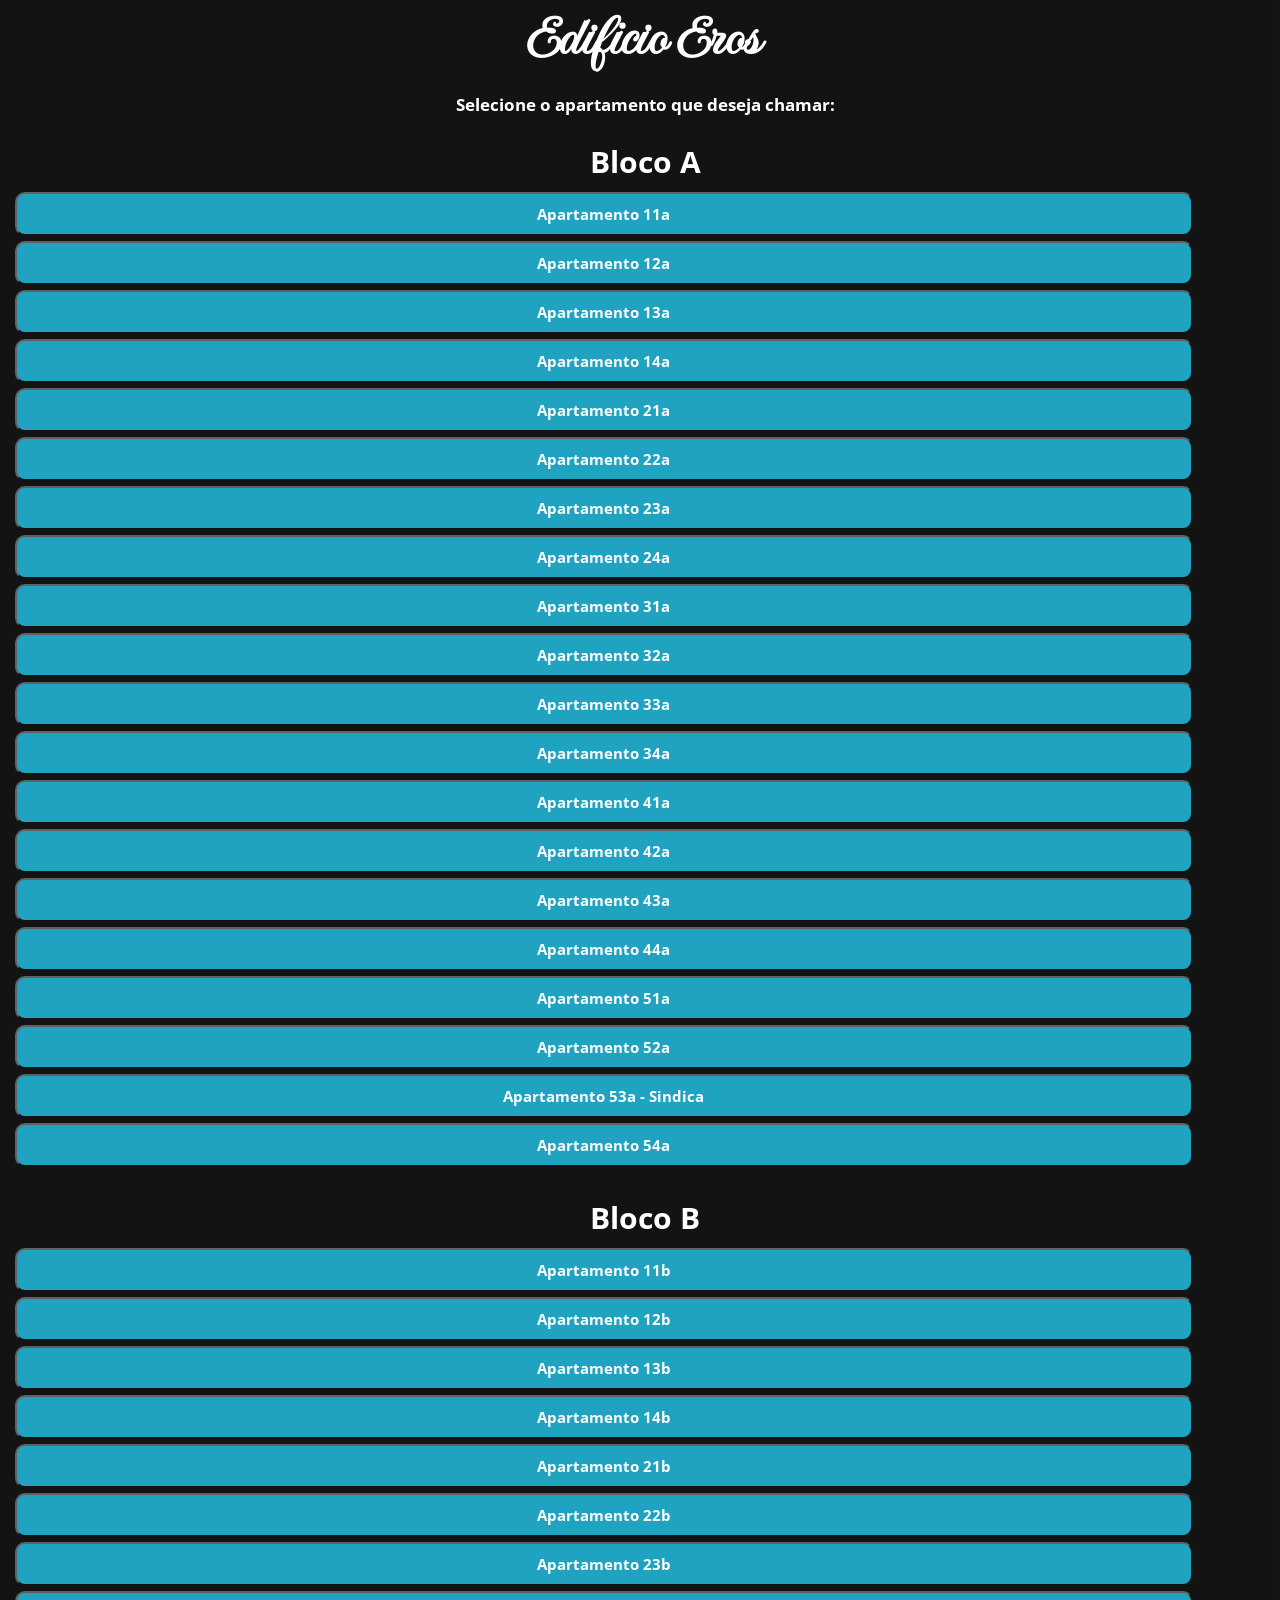
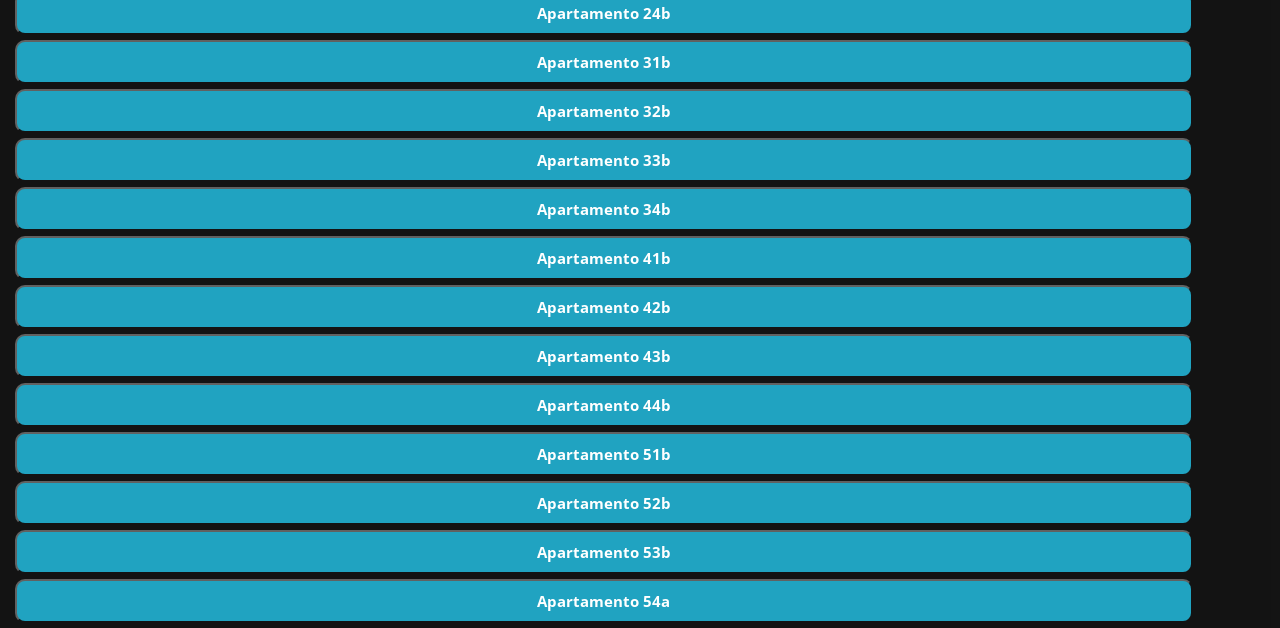
<file: index.html>
<!DOCTYPE html>
<html>
    <head>
        <title>Interfone Eros</title>
        <meta charset="UTF-8">
        <meta http-equiv="X-UA-Compatible" content="IE=edge">
        <meta name="viewport" content="width=device-width, initial-scale=1.0">
        <link rel="stylesheet" href="style.css">
    </head>
    <body class="corpo">
        <main class="principal">
            <h1 class="titulo">Edificio Eros</h1>
            <h3 class="subtitulo">Selecione o apartamento que deseja chamar:</h3>
            
            
        <div class="container">
            <h4 class="title__bloco">Bloco A</h4>
            <a href="" class="apto"><button class="button">Apartamento 11a</button></a>
            <a href="" class="apto"><button class="button">Apartamento 12a</button></a>
            <a href="" class="apto"><button class="button">Apartamento 13a</button></a>
            <a href="" class="apto"><button class="button">Apartamento 14a</button></a>
            <a href="" class="apto"><button class="button">Apartamento 21a</button></a>
            <a href="" class="apto"><button class="button">Apartamento 22a</button></a>
            <a href="" class="apto"><button class="button">Apartamento 23a</button></a>
            <a href="" class="apto"><button class="button">Apartamento 24a</button></a>
            <a href="" class="apto"><button class="button">Apartamento 31a</button></a>
            <a href="" class="apto"><button class="button">Apartamento 32a</button></a>
            <a href="" class="apto"><button class="button">Apartamento 33a</button></a>
            <a href="" class="apto"><button class="button">Apartamento 34a</button></a>
            <a href="" class="apto"><button class="button">Apartamento 41a</button></a>
            <a href="" class="apto"><button class="button">Apartamento 42a</button></a>
            <a href="" class="apto"><button class="button">Apartamento 43a</button></a>
            <a href="" class="apto"><button class="button">Apartamento 44a</button></a>
            <a href="" class="apto"><button class="button">Apartamento 51a</button></a>
            <a href="" class="apto"><button class="button">Apartamento 52a</button></a>
            <a href="https://wa.me/5511941708306" class="apto"><button class="button">Apartamento 53a - Sindica</button></a>
            <a href="" class="apto"><button class="button">Apartamento 54a</button></a>
        </div>
        <div class="container">
            <h4 class="title__bloco">Bloco B</h4>
            <a href="" class="apto"><button class="button">Apartamento 11b</button></a>
            <a href="" class="apto"><button class="button">Apartamento 12b</button></a>
            <a href="" class="apto"><button class="button">Apartamento 13b</button></a>
            <a href="" class="apto"><button class="button">Apartamento 14b</button></a>
            <a href="https://wa.me/5511972385532" class="apto"><button class="button">Apartamento 21b</button></a>
            <a href="" class="apto"><button class="button">Apartamento 22b</button></a>
            <a href="" class="apto"><button class="button">Apartamento 23b</button></a>
            <a href="" class="apto"><button class="button">Apartamento 24b</button></a>
            <a href="" class="apto"><button class="button">Apartamento 31b</button></a>
            <a href="" class="apto"><button class="button">Apartamento 32b</button></a>
            <a href="" class="apto"><button class="button">Apartamento 33b</button></a>
            <a href="" class="apto"><button class="button">Apartamento 34b</button></a>
            <a href="https://wa.me/5511935857820" class="apto"><button class="button">Apartamento 41b</button></a>
            <a href="" class="apto"><button class="button">Apartamento 42b</button></a>
            <a href="" class="apto"><button class="button">Apartamento 43b</button></a>
            <a href="" class="apto"><button class="button">Apartamento 44b</button></a>
            <a href="" class="apto"><button class="button">Apartamento 51b</button></a>
            <a href="https://wa.me/5511953945623" class="apto"><button class="button">Apartamento 52b</button></a>
            <a href="" class="apto"><button class="button">Apartamento 53b</button></a>
            <a href="" class="apto"><button class="button">Apartamento 54a</button></a> 
        </div>
        </main>
    </body>
</html>
</file>
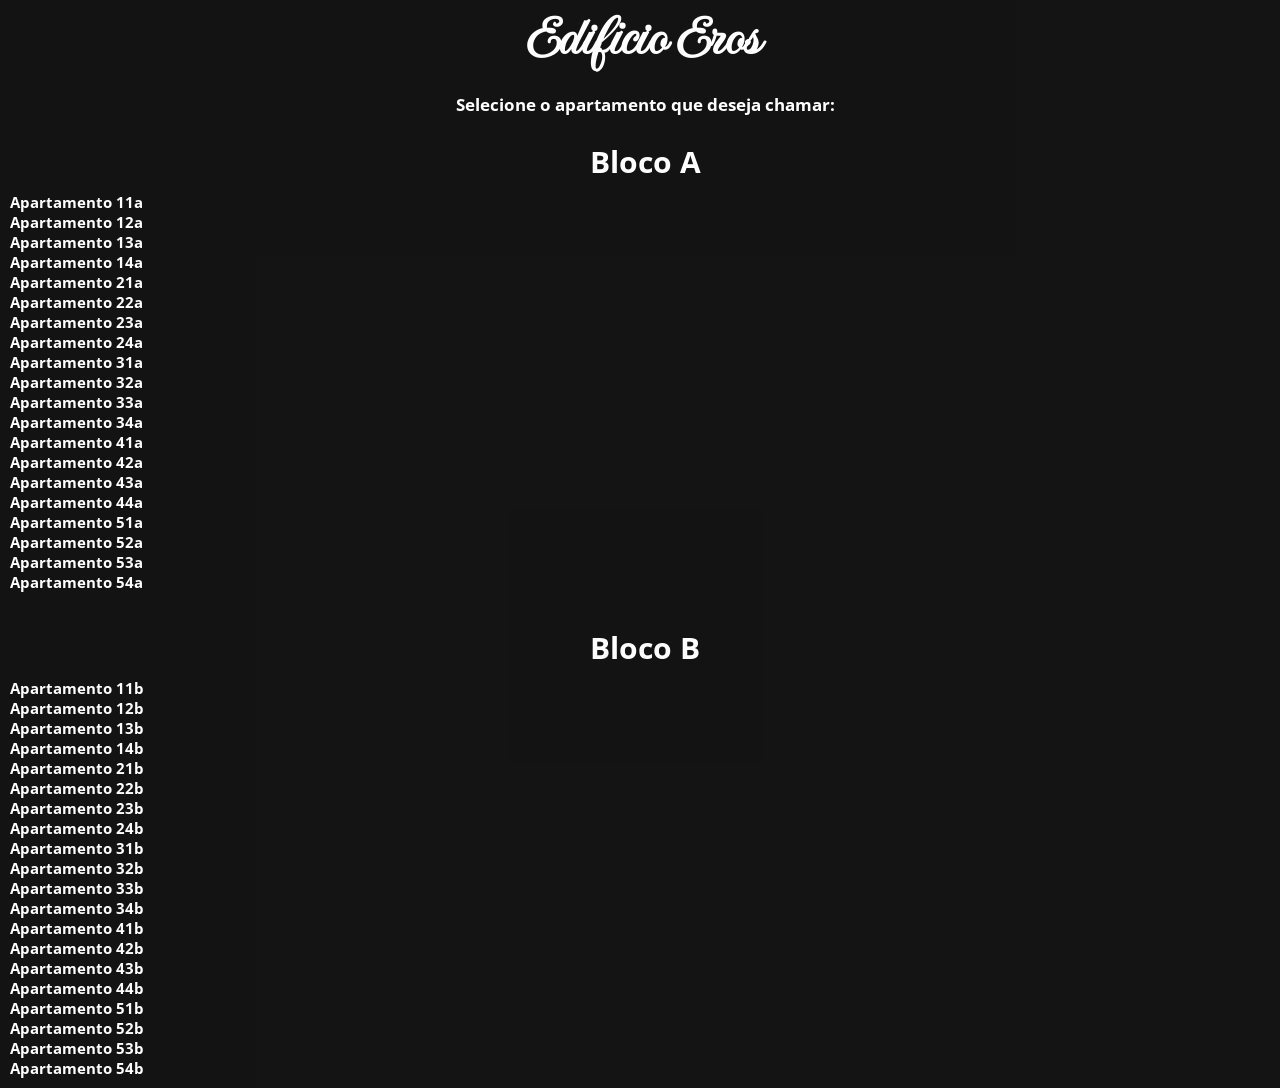
<file: main.html>
<!DOCTYPE html>
<html>
    <head>
        <title>Interfone Eros</title>
        <meta charset="UTF-8">
        <meta http-equiv="X-UA-Compatible" content="IE=edge">
        <meta name="viewport" content="width=device-width, initial-scale=1.0">
        <link rel="stylesheet" href="style.css">
    </head>
    <body class="corpo">
        <main class="principal">
            <h1 class="titulo">Edificio Eros</h1>
            <h3 class="subtitulo">Selecione o apartamento que deseja chamar:</h3>
            
            <h4 class="title__bloco">Bloco A</h4>
            <div class="containerA">
                <ul title="Bloco A" class="lista">
                    <li><a href="" class="apto">Apartamento 11a</a></li>
                    <li><a href="" class="apto">Apartamento 12a</a></li>
                    <li><a href="" class="apto">Apartamento 13a</a></li>
                    <li><a href="" class="apto">Apartamento 14a</a></li>
                    <li><a href="" class="apto">Apartamento 21a</a></li>
                    <li><a href="" class="apto">Apartamento 22a</a></li>
                    <li><a href="" class="apto">Apartamento 23a</a></li>
                    <li><a href="" class="apto">Apartamento 24a</a></li>
                    <li><a href="" class="apto">Apartamento 31a</a></li>
                    <li><a href="" class="apto">Apartamento 32a</a></li>
                    <li><a href="" class="apto">Apartamento 33a</a></li>
                    <li><a href="" class="apto">Apartamento 34a</a></li>
                    <li><a href="" class="apto">Apartamento 41a</a></li>
                    <li><a href="" class="apto">Apartamento 42a</a></li>
                    <li><a href="" class="apto">Apartamento 43a</a></li>
                    <li><a href="" class="apto">Apartamento 44a</a></li>
                    <li><a href="" class="apto">Apartamento 51a</a></li>
                    <li><a href="" class="apto">Apartamento 52a</a></li>
                    <li><a href="" class="apto">Apartamento 53a</a></li>
                    <li><a href="" class="apto">Apartamento 54a</a></li>
                </ul>
            </div class="containerB">
                <h4 class="title__bloco">Bloco B</h4>
            <div>
                <ul title="Bloco B" class="lista">
                    <li><a href="" class="apto">Apartamento 11b</a></li>
                    <li><a href="" class="apto">Apartamento 12b</a></li>
                    <li><a href="" class="apto">Apartamento 13b</a></li>
                    <li><a href="" class="apto">Apartamento 14b</a></li>
                    <li><a href="" class="apto">Apartamento 21b</a></li>
                    <li><a href="" class="apto">Apartamento 22b</a></li>
                    <li><a href="" class="apto">Apartamento 23b</a></li>
                    <li><a href="" class="apto">Apartamento 24b</a></li>
                    <li><a href="" class="apto">Apartamento 31b</a></li>
                    <li><a href="" class="apto">Apartamento 32b</a></li>
                    <li><a href="" class="apto">Apartamento 33b</a></li>
                    <li><a href="" class="apto">Apartamento 34b</a></li>
                    <li><a href="" class="apto">Apartamento 41b</a></li>
                    <li><a href="" class="apto">Apartamento 42b</a></li>
                    <li><a href="" class="apto">Apartamento 43b</a></li>
                    <li><a href="" class="apto">Apartamento 44b</a></li>
                    <li><a href="" class="apto">Apartamento 51b</a></li>
                    <li><a href="https://wa.me/5511953945623"  class="apto">Apartamento 52b</a></li>
                    <li><a href="" class="apto">Apartamento 53b</a></li>
                    <li><a href="" class="apto">Apartamento 54b</a></li>
                </ul>
            </div>
        </main>
    </body>
</html>
</file>
<file: style.css>
@import url('https://fonts.googleapis.com/css2?family=Imperial+Script&family=Krona+One&family=Montserrat:ital,wght@0,300;0,400;1,400&display=swap');
@import url('https://fonts.googleapis.com/css2?family=Imperial+Script&family=Jomhuria&family=Krona+One&family=Montserrat:ital,wght@0,300;0,400;1,400&display=swap');
@import url('https://fonts.googleapis.com/css2?family=Imperial+Script&family=Jomhuria&family=Krona+One&family=Montserrat:ital,wght@0,300;0,400;1,400&family=Open+Sans:ital,wght@1,300&display=swap');
* {
    margin: 0;
    padding: 0;
}

.button {
    background-color: #0e9cbc;
    margin-left: 15px;
    margin-right: 15px;
    font-size: 15px;
    font-family: 'Open Sans', sans-serif;
    font-weight: bold;
    color: white;
    padding: 10px;
    border-radius: 10px;
    margin-bottom: 5px;
    width: 92%;
}

.principal {
    
    background-color:#000000;
    opacity: 0.92;
    background-repeat: no-repeat;
    background-size: cover;
   
    /*
      
        background: url("D:/scripts/interfone/imagens/background.jpg");
    b;
    */
}


.titulo {
    font-family: 'Imperial Script', cursive;
    text-align: center;
    color: white;
    font-size: 60px;
    padding-bottom: 10px;
 
}

.subtitulo{
    color: white;
    padding-left: 10px;
    padding-top: 10px;
    font-family: 'Open Sans', sans-serif;
    font-size: 17px;  
    text-align: center;  

}

.title__bloco{
    color: white;
    padding-top: 25px;
    padding-left: 10px;
    padding-bottom: 10px;
    font-size: 30px;
    font-family: 'Open Sans', sans-serif;
    text-align: center;
 

}

.container {
    display: flex;
    justify-content: center;
    flex-direction: column;
}

.lista{
  padding-left: 10px;
  padding-bottom: 10px;
}

.apto{
    text-decoration: none;
    font-family: 'Open Sans', sans-serif;
    font-weight: bold;
    color: white;
    border-bottom: 10px;
    font-size: 15px;

}
</file>
